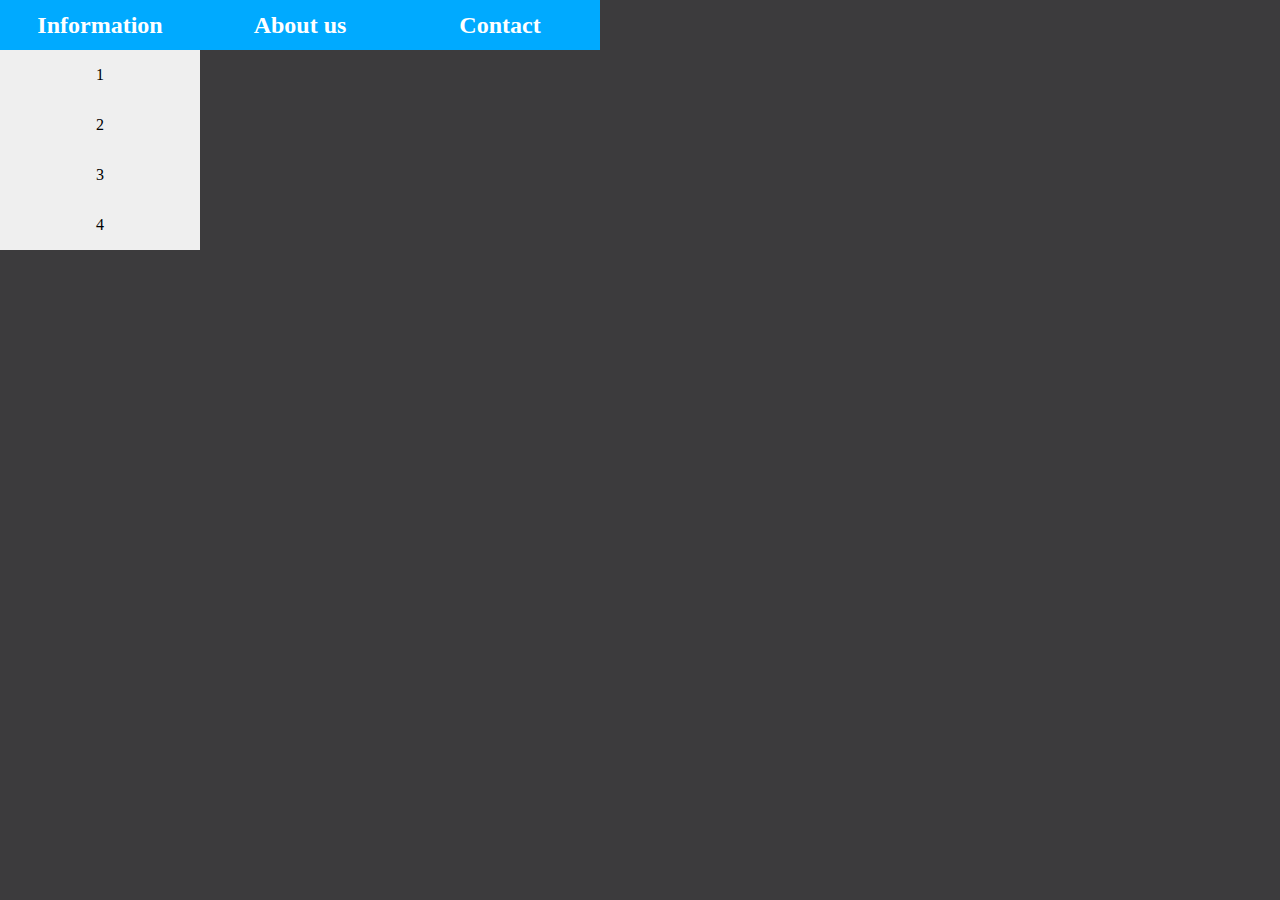
<file: 17.10/hover dropbar/dropbar.html>
<!DOCTYPE html>
<html lang="en">

<head>
    <meta charset="UTF-8">
    <meta name="viewport" content="width=device-width, initial-scale=1.0">
    <title>Oil</title>
    <link rel="stylesheet" href="./reset.css">
    <link rel="stylesheet" href="./styledrop.css">
</head>

<body>

    <!-- <div class="wrapper">
        <div class="menu1 jk">
            <h3>First Button</h3>
        </div>
        <div class="menu2 jk">
            <h3>Second Button</h3>
            <div class="dropbar">
                <ul>
                    <li>1</li>
                    <li>2</li>
                    <li>3</li>
                    <li>4</li>
                </ul>
            </div>--
        </div>
        <div class="menu3 jk">
            <h3>Third Button</h3>
        </div>
    </div> -->


    <div class="wrapper">
        <div class="menu flexbox">
            <h2>Information</h2>

            <ul class="dropdown-menu">
                <li><a href="#">1</a></li>
                <li><a href="#">2</a></li>
                <li><a href="#">3</a></li>
                <li><a href="#">4</a></li>
            </ul>
        </div>
        <div class="option1 flexbox">
            <h2>About us</h2>
        </div>
        <div class="option2 flexbox">
            <h2>Contact</h2>
        </div>
    </div>

</body>

</html>
</file>
<file: 17.10/hover dropbar/styledrop.css>
/* .wrapper {
        display: flex;
    }
    
    h3 {
        text-align: center;
    }
    
    .jk {
        width: 150px;
        height: 80px;
        background-color: darkslateblue;
        border: 1px solid black;
        transition: .5s linear;
    }
    
    .menu2 {
        position: relative;
    }
    
    .dropbar {
        position: absolute;
        min-height: 20vh;
        top: 100%;
        background-color: darkslateblue;
        width: 150px;
        display: none;
    }
    
    .jk:hover {
        background-color: rgb(46, 36, 113);
    }
    
    .menu2:hover .drobpar {
        display: inline-block;
        visibility: visible;
    } */
        
        .flexbox {
            display: flex;
            justify-content: center;
            align-items: center;
        }
        
        body {
            height: 100vh;
            color: #fff;
            text-align: center;
            cursor: pointer;
            background-color: #3c3b3d;
            font-size: 16px;
        }
        
        .wrapper {
            display: flex;
        }
        
        .menu {
            background-color: #00aaff;
            color: #fff;
            cursor: pointer;
            height: 50px;
            line-height: 50px;
            position: relative;
            width: 200px;
            display: flex;
        }
        
        .menu h1 {
            text-align: center;
        }
        
        .option1 {
            width: 200px;
            height: 50px;
            background-color: #00aaff;
        }
        
        .option2 {
            width: 200px;
            height: 50px;
            background-color: #00aaff;
        }
        
        .dropdown-menu {
            position: absolute;
            text-align: center;
            visibility: hidden;
            background-color: #fff;
        }
        
        .dropdown-menu a {
            color: #000;
            display: inline-block;
            width: 100%;
            text-decoration: none;
        }
        
        .dropdown-menu a:hover {
            background: #cd5555;
            color: #fff;
        }
        
        .menu:hover .dropdown-menu {
            background: #efefef;
            opacity: 1;
            visibility: visible;
            top: 100%;
            width: 100%;
        }
</file>
